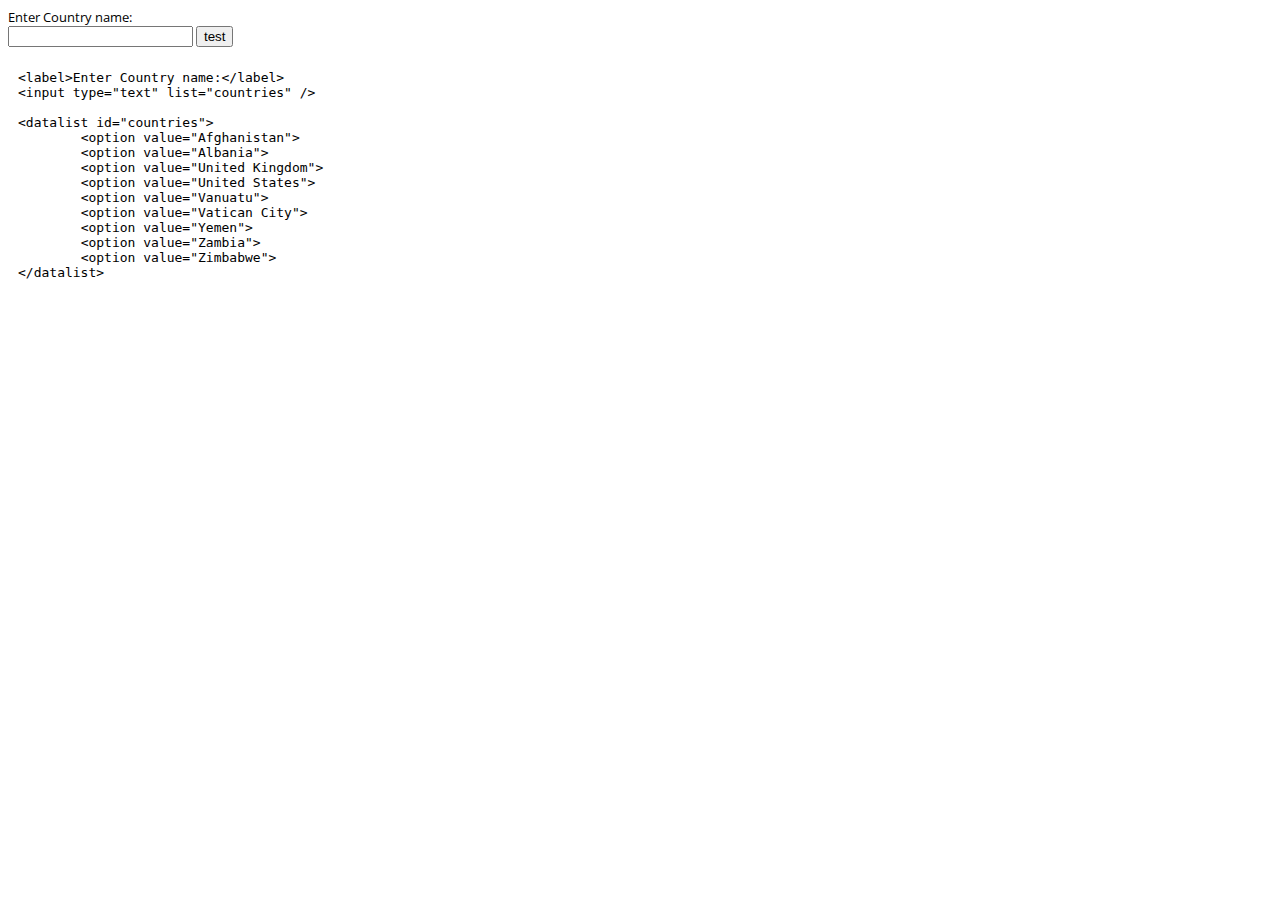
<file: IRGT/admin_popup/HtmlPage.html>
﻿<!DOCTYPE html>
<html>
<head>
  <meta http-equiv="content-type" content="text/html; charset=UTF-8">
  <title>HTML5 Datalist example viralpatel.net</title>



  <link href='http://fonts.googleapis.com/css?family=Open+Sans' rel='stylesheet' type='text/css'>
  <script src="https://google-code-prettify.googlecode.com/svn/loader/run_prettify.js"></script>


  <style type='text/css'>
    lable {
    display: block;
	}
	body {
		font-family: 'Open Sans', sans-serif;
		font-size:13px;
	}
	pre{
	padding:10px;
	border-left:3px solid #ddd;
	border:0px solid;
	}
  </style>
    <script>
        function fntest() {
            alert(document.getElementById('test').value);
        }
    </script>
</head>
<body>
<lable>Enter Country name:</lable>
<input type="text" list="countries" autocomplete="off" id="test"/>
<datalist id="countries">
    <option value="Afghanistan">
    <option value="Albania">
    <option value="Algeria">
    <option value="Andorra">
    <option value="Angola">
    <option value="Antigua &amp; Deps">
    <option value="United Kingdom">
    <option value="United States">
    <option value="Uruguay">
    <option value="Uzbekistan">
    <option value="Vanuatu">
    <option value="Vatican City">
    <option value="Venezuela">
    <option value="Vietnam">
    <option value="Yemen">
    <option value="Zambia">
    <option value="Zimbabwe">
</datalist>
    <input type="button" value="test" onclick="fntest()" />

<pre class="prettyprint">
&lt;label&gt;Enter Country name:&lt;/label&gt;
&lt;input type="text" list="countries" /&gt;

&lt;datalist id="countries"&gt;
	&lt;option value="Afghanistan"&gt;
	&lt;option value="Albania"&gt;
	&lt;option value="United Kingdom"&gt;
	&lt;option value="United States"&gt;
	&lt;option value="Vanuatu"&gt;
	&lt;option value="Vatican City"&gt;
	&lt;option value="Yemen"&gt;
	&lt;option value="Zambia"&gt;
	&lt;option value="Zimbabwe"&gt;
&lt;/datalist&gt;
</pre>
</body>
</html>
</file>
